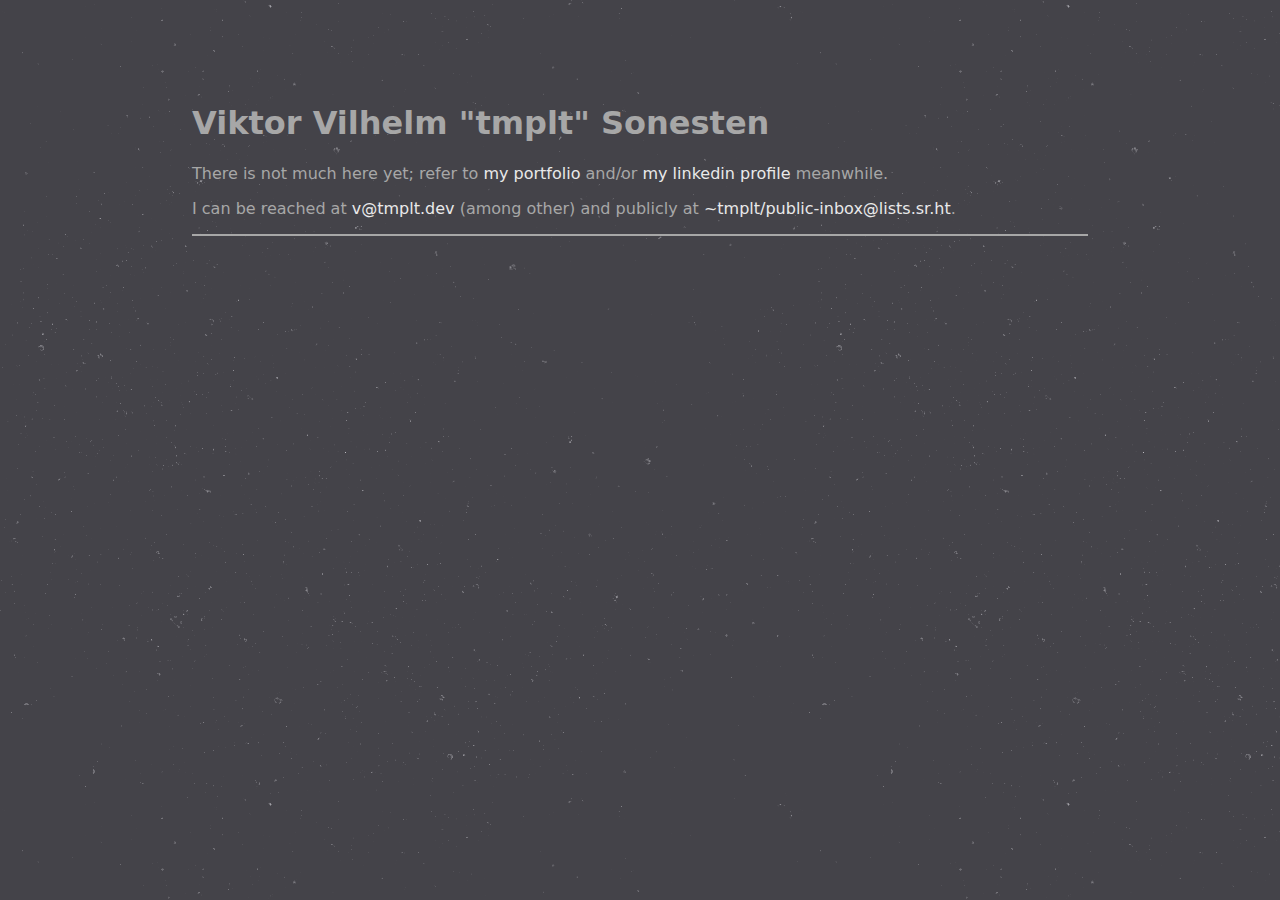
<file: index.html>
<!DOCTYPE HTML>
<html lang="en">
 <head>
  <title>
   ~tmplt
  </title>
  <meta charset="utf-8">
   <meta content="width=device-width,initial-scale=1" name="viewport">
    <meta content="never" name="referrer">
     <link href="assets/main.css" rel="stylesheet" type="text/css"/>
     <link href=data:, rel=icon>
    </meta>
   </meta>
  </meta>
 </head>
 <body id="main">
  <svg height="1" version="1.1" width="1" xmlns="http://www.w3.org/2000/svg" xmlns:xlink="http://www.w3.org/1999/xlink">
   <symbol id="hlogo" preserveaspectratio="xMinYMin" viewbox="0 0 20 20">
    <rect fill="inherit" height="30%" width="30%" x="35%" y="0%">
    </rect>
    <rect fill="inherit" height="30%" width="30%" x="70%" y="35%">
    </rect>
    <rect fill="inherit" height="30%" width="30%" x="0%" y="70%">
    </rect>
    <rect fill="inherit" height="30%" width="30%" x="35%" y="70%">
    </rect>
    <rect fill="inherit" height="30%" width="30%" x="70%" y="70%">
    </rect>
   </symbol>
  </svg>
  <header>
   <h1>
    Viktor Vilhelm "tmplt" Sonesten
   </h1>
  </header>
  <main>
      <p>
      There is not much here yet; refer to <a href="https://github.com/tmplt">my portfolio</a> and/or <a href="https://www.linkedin.com/in/sonesten/">my linkedin profile</a> meanwhile.
      </p>
      <p>
      I can be reached at <a href="mailto:v@tmplt.dev">v@tmplt.dev</a> (among other) and publicly at <a href="mailto:~tmplt/public-inbox@lists.sr.ht">~tmplt/public-inbox@lists.sr.ht</a>.
      </p>
  </main>
  <footer>
   <p id="runner"/>
  </footer>
 </body>
</html>
</file>
<file: assets/main.css>
#main{
    margin:5% 15%;
    font-family:sans;
    text-align:justify;
    background-image: url(background.png)
}li{
    margin-bottom:1em;
}footer{
    border-top:2px solid;
}#hlink{
    float:right;
    padding-top:18px;
}#runner{
    float:middle;
}
a {
    color:#e9e9e9;
    text-decoration:none;
}

a:hover {
    color: #1e1e1e;
    background-color: #e9e9e9;
}
p,h2,h1,ul,li,footer {
    color: #a7a7a7;
}
</file>
